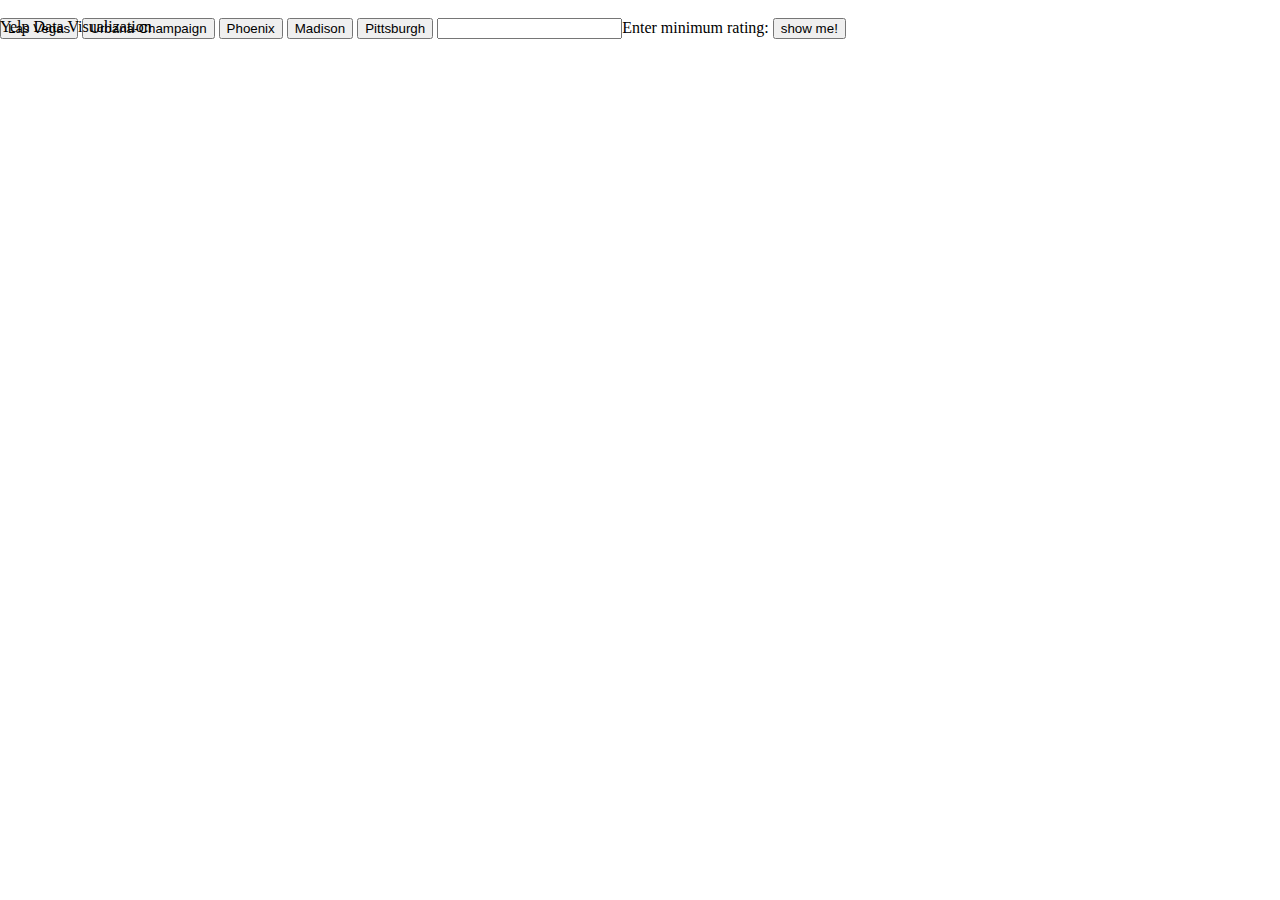
<file: sri.html>
<html>
	<head>
		<meta charset=utf-8 />
		<title>A simple map</title>
		<meta name='viewport' content='initial-scale=1,maximum-scale=1,user-scalable=no' />
		<script src='https://api.mapbox.com/mapbox.js/v2.3.0/mapbox.js'></script>
		<script src="https://ajax.googleapis.com/ajax/libs/jquery/1.12.0/jquery.min.js"></script>
		<script src="//d3js.org/d3.v3.min.js" charset="utf-8"></script>
		<script src='https://api.mapbox.com/mapbox.js/plugins/leaflet-markercluster/v0.4.0/leaflet.markercluster.js'></script>
		<link href='https://api.mapbox.com/mapbox.js/plugins/leaflet-markercluster/v0.4.0/MarkerCluster.css' rel='stylesheet' />
		<link href='https://api.mapbox.com/mapbox.js/plugins/leaflet-markercluster/v0.4.0/MarkerCluster.Default.css' rel='stylesheet' />
		<script src="js/sri.js" type="text/javascript"></script>	
 		<link href='https://api.mapbox.com/mapbox.js/v2.3.0/mapbox.css' rel='stylesheet' />
 		<link href='styles.css' rel='stylesheet'/>
		<style>
		  body { margin:0; padding:0; }
		  #map { position:absolute; top:15%; bottom:15%; left: 10%; width:70%; }
		</style>
	</head>
	<body>
		<div id="title"> Yelp Data Visualization</div>
		<div id='map'></div>
		<button>Las Vegas</button>
		<button>Urbana-Champaign</button>
		<button>Phoenix</button>
		<button>Madison</button>
		<button>Pittsburgh</button>

<!-- 		<button>5 star</button>
		<button>4 star</button>
		<button>3 star</button>
		<button>2 star</button>
		<button>1 star</button> -->

		<input id="ratingInput">Enter minimum rating:</input>
		<button id="ratingFilter">show me!</button>

		<script>
		</script>
	</body>
</html>
</file>
<file: styles.css>
body { 
	margin:0; 
	padding:0; 
}

#map { 
	position:absolute; 
	top:15%;
	bottom:15%; 
	left: 10%; 
	width:70%; 
}

#title {
	font-family: Avenir Next;
	transform: translate(0, 100%);
}
</file>
